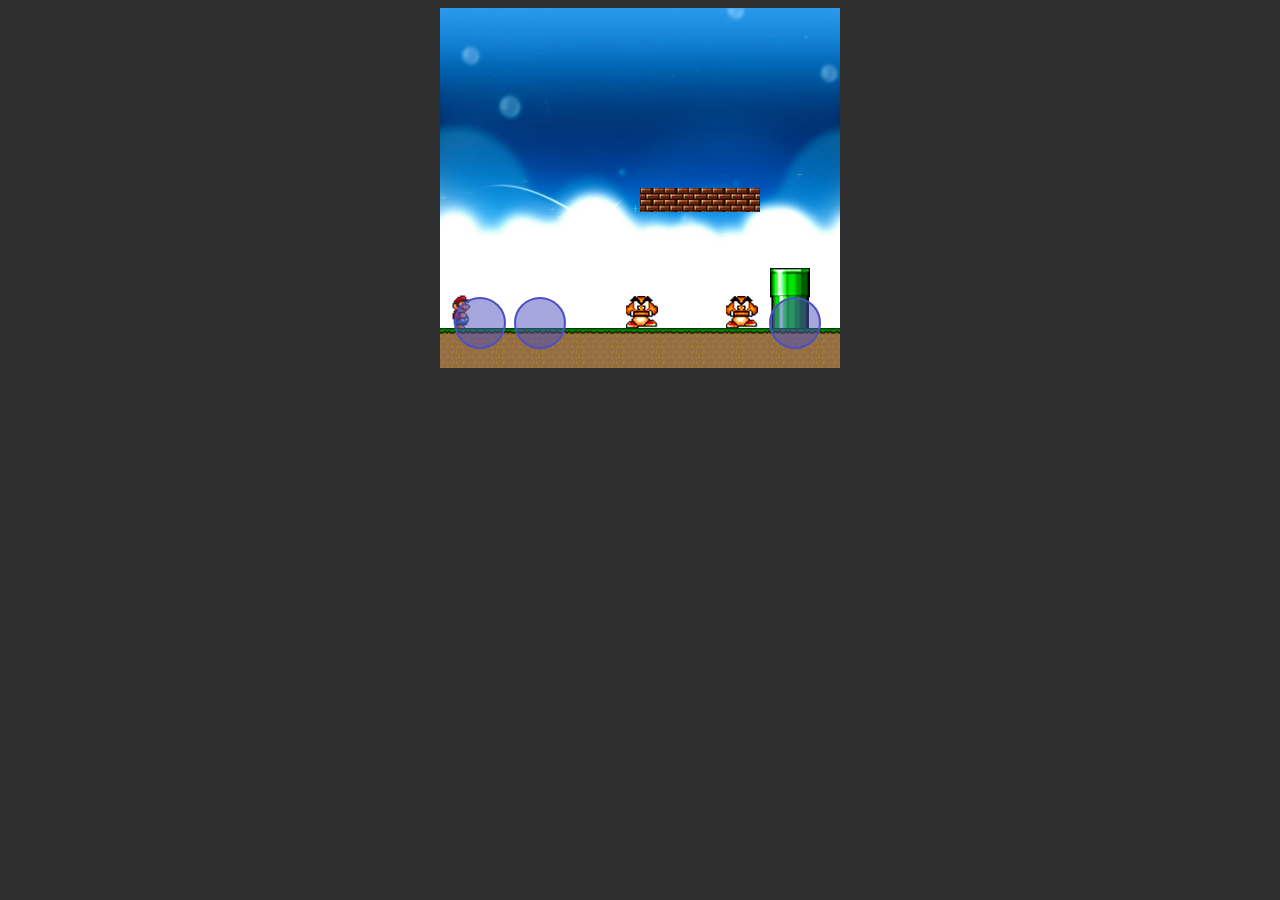
<file: aisa-parent/zoro-web/src/main/resources/static/mario.html>
<!DOCTYPE html>
<html>
<head lang="en">
<meta charset="UTF-8">
<meta content="width=device-width, initial-scale=0.95, maximum-scale=0.95, minimum-scale=0.95, user-scalable=no;" name="viewport" />
<title></title>

<style>
body{ background-color:#2F2F2F}
#stage{ margin-left: auto; margin-right: auto; display: block; margin-top: 0px; }
button{ position:absolute;width:80px; height:80px; border-radius: 40px; font-size:28px; border:1px;margin:50px;z-index:-999}
</style>

</head>
<body>

<canvas id="stage" width="600" height="360"></canvas>

<script src="js/game.js"></script>
<script src="js/mario.js"></script>
<script src="js/app.js"></script>
<script>
	var preHandler=function(e){e.preventDefault();}// 注意此处代码片段必须这样提出来已保证传入下边两个事件的处理程序一样才生效，分别写到事件处理程序中不生效。
	document.addEventListener('touchmove', preHandler,false);//阻止默认滑动事件
	document.documentElement.addEventListener('dblclick', function(e){
		e.preventDefault();
	});
	console.log(W.orientation)
	if(window.orientation!=90){
		alert("请横屏游玩。")
	}
</script>

</body>
</html>
</file>
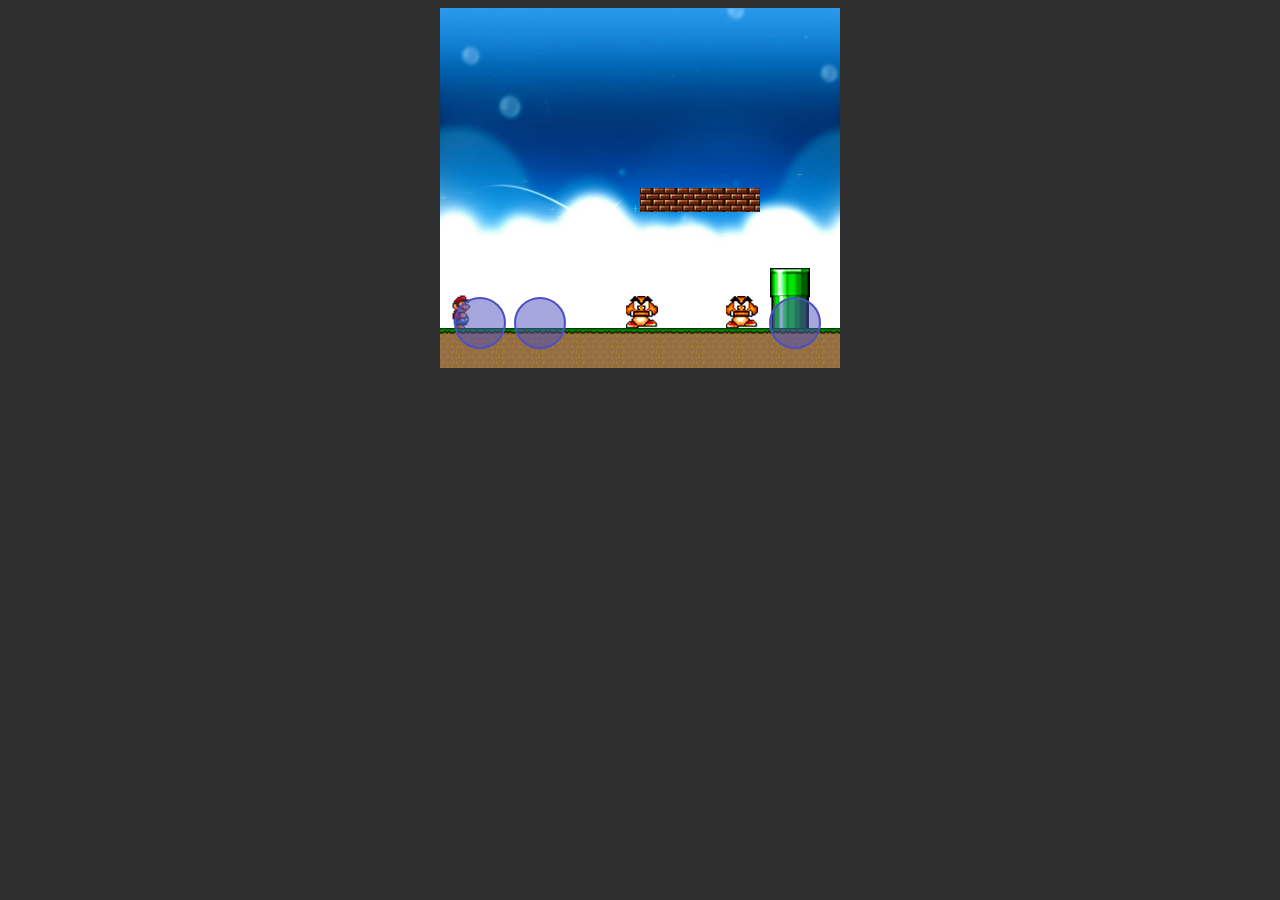
<file: aisa-parent/zoro-web/src/main/resources/static/test.html>
<!DOCTYPE html>
<html>
<head lang="en">
<meta charset="UTF-8">
<title></title>

<style>
body{ background-color:#2F2F2F}
#stage{ margin-left: auto; margin-right: auto; display: block; margin-top: 0px; }
button{ position:absolute;width:80px; height:80px; border-radius: 40px; font-size:28px; border:1px;margin:50px;z-index:-999}
</style>

</head>
<body>

<canvas id="stage" width="400" height="360"></canvas>

<script src="js/game.js"></script>
<script src="js/mario.js"></script>
<script src="js/app.js"></script>
<script>
	var preHandler=function(e){e.preventDefault();}// 注意此处代码片段必须这样提出来已保证传入下边两个事件的处理程序一样才生效，分别写到事件处理程序中不生效。
	document.addEventListener('touchmove', preHandler,false);//阻止默认滑动事件
</script>

</body>
</html>
</file>
